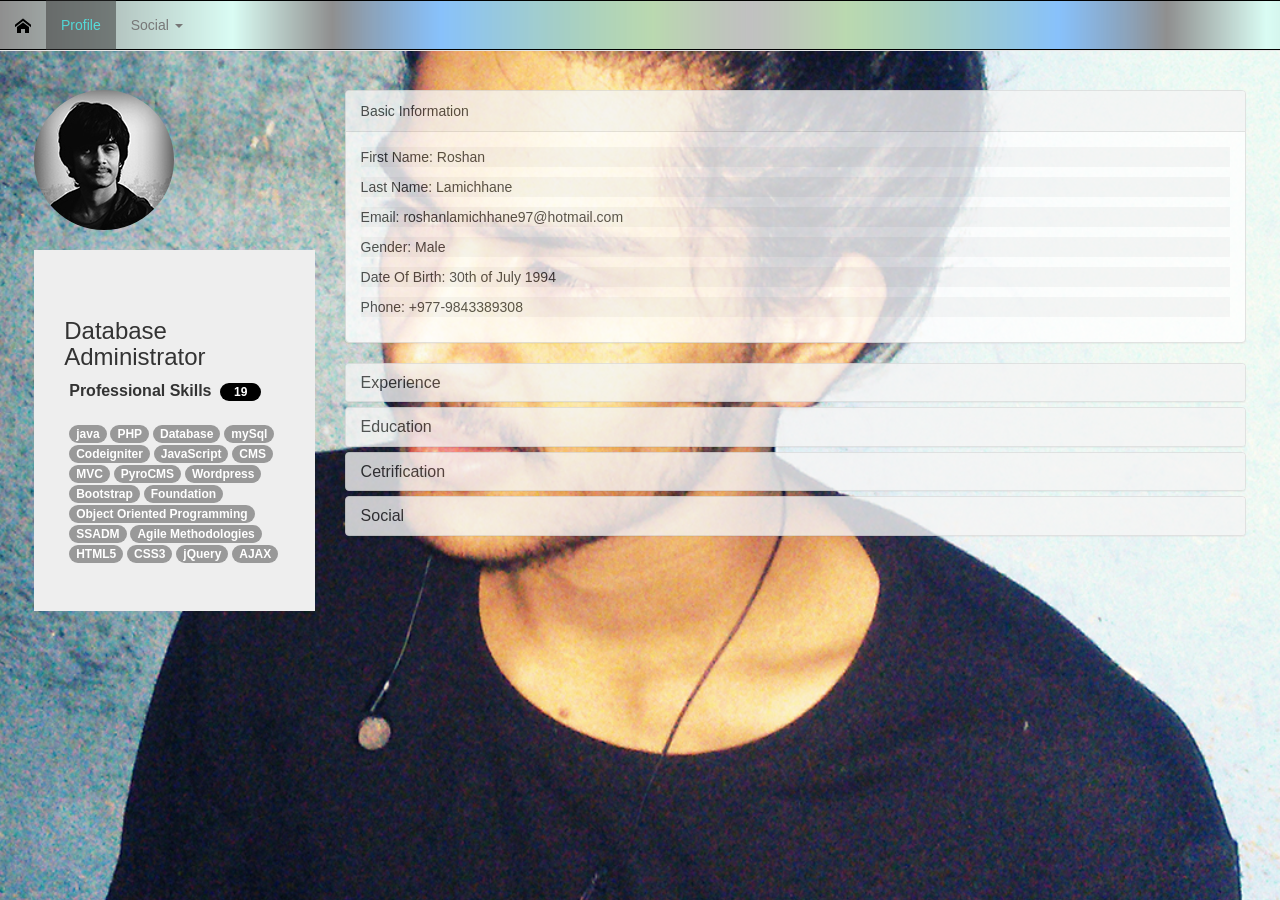
<file: index.html>
<!DOCTYPE html>
  <html>
  <head>
  <title>Roshans profile</title>
  <meta name="description" content="programmer analyst work on web, software, database and analysis sector" /> 
  <meta name="keywords" content="roshan lamchhane its roshans profile" />
  <meta name="viewport" content="width=device-width, initial-scale=1.0">
  <!-- Bootstrap -->
  <link href='http://fonts.googleapis.com/css?family=Lato:300,400' rel='stylesheet' type='text/css'>
  <link href='http://fonts.googleapis.com/css?family=Abel' rel='stylesheet' type='text/css'>

  <link href="css/bootstrap.min.css" rel="stylesheet">
  <link href="css/custom.css" rel="stylesheet" type="text/css" />
  <!-- HTML5 shim and Respond.js IE8 support of HTML5 elements and media queries -->
  <!--[if lt IE 9]>
      <script src="js/html5shiv.js"></script>
      <script src="js/respond.min.js"></script>
  <![endif]-->
  <style type="text/css">
     body{
      background: url(img/bg_con.jpg) no-repeat center center fixed; 
        -webkit-background-size: cover;
        -moz-background-size: cover;
        -o-background-size: cover;
        background-size: cover;  
     }
      span a {
        color:inherit;
        
      }
      a:link{
        text-decoration: none;
      }
      strong .badge{background:black;}
  </style>
  </head>
  <body>
  <nav class="navbar navbar-default navbar-fixed-top" role="navigation">
      <div class="navbar-header">
          <button type="button" class="navbar-toggle" data-toggle="collapse" data-target=".navbar-collapse">
              <span class="sr-only">Toggle navigation</span>
              <span class="icon-bar"></span>
              <span class="icon-bar"></span>
              <span class="icon-bar"></span>
          </button>
          <a class="navbar-brand" href="http://roshan97.github.io/"><img src="img/0001-home.png" alt=""></a>
      </div> 
      <div class="navbar-collapse collapse">
          <ul class="nav navbar-nav">
              <li><a class="active" href="http://roshan97.github.io/">Profile</a></li>
              <li class="dropdown">
                  <a href="#" class="dropdown-toggle" data-toggle="dropdown">Social <b class="caret"></b></a>
                   <ul class="dropdown-menu active">
                      <li><a target="_blank" class="active" href="https://www.facebook.com/roshan97O">Facebook</a></li>
                      <li><a target="_blank" class="active" href="https://www.youtube.com/channel/UCYJ2b5ypoROuU4umIgSS3Fw">Youtube</a></li>
                      <li><a target="_blank" class="active" href="https://plus.google.com/+Roshanlamichhane97/posts">Google+</a></li>
                      <li><a target="_blank" class="active" href="https://www.linkedin.com/in/roshanlamichhane">LinkedIn</a></li>
                      <li><a target="_blank" class="active" href="https://instagram.com/social.roshan/">Instagram</a></li>
                  </ul>
              </li>
          </ul>
      </div>    
  </nav>
  <!-- End Navigation -->

  <div class="row" style="width:97%; margin:7% auto;">
  	<div class="col-md-3">
      	
             
              <input type="image" src="img/roshan.jpg" alt="..." class="img-circle img-responsive" style="display: inline;">
                
                  <div class="jumbotron" style="margin-top:15px;">
                      <h3>Database Administrator </h3>

                      <p style="font-size: 14px; margin:5px 0 0 5px;" ><strong style="font-size: 16px;" >Professional Skills&nbsp; <span class="badge">&nbsp; 19 &nbsp; </span></strong><br/><br>
                      <span class="badge"><a href="https://www.java.com">java</a></span> 
                      <span class="badge"><a href="http://php.net/" target="_blank">PHP</a></span> 
                      <span class="badge"><a href="http://en.wikipedia.org/wiki/Database" target="_blank">Database</a></span> 
                      <span class="badge"><a href="https://www.mysql.com/" target="_blank">mySql</a></span> 
                      <span class="badge"><a href="http://www.codeigniter.com/" target="_blank">Codeigniter</a></span>  
                              <span class="badge"><a href="http://en.wikipedia.org/wiki/JavaScript" target="_blank">JavaScript</a></span> 
                              <span class="badge"><a href="http://en.wikipedia.org/wiki/Content_management_system" target="_blank">CMS</a></span> 
                              <span class="badge"><a href="http://en.wikipedia.org/wiki/Model%E2%80%93view%E2%80%93controller" target="_blank">MVC</a></span> 
                              <span class="badge"><a href="https://www.pyrocms.com/" target="_blank">PyroCMS</a></span> 
                              <span class="badge"><a href="https://wordpress.org/" target="_blank">Wordpress</a></span> 
                              <span class="badge"><a href="http://getbootstrap.com/" target="_blank">Bootstrap</a></span>
                              <span class="badge"><a href="http://foundation.zurb.com/" target="_blank">Foundation</a></span>
                               <span class="badge"><a href="http://en.wikipedia.org/wiki/Object-oriented_programming" target="_blank">Object Oriented Programming</a></span> 
                               <span class="badge"><a href="http://en.wikipedia.org/wiki/Structured_systems_analysis_and_design_method" target="_blank">SSADM</a></span>
                               <span class="badge"><a href="http://agilemethodology.org/" target="_blank">Agile Methodologies</a></span> 
                                  <span class="badge"><a href="http://en.wikipedia.org/wiki/HTML5" target="_blank">HTML5</a></span> 
                                  <span class="badge"><a href="http://www.css3.info/" target="_blank">CSS3</a></span> 
                                  <span class="badge"><a href="https://jquery.com/" target="_blank">jQuery</a></span> 
                                  <span class="badge"><a href="http://en.wikipedia.org/wiki/Ajax_%28programming%29" target="_blank">AJAX</a></span>  
                      </p>
                  
                  </div>
         
        
  	</div>

      <div class="col-md-9" style="opacity: 0.8;">
     				
                      <div class="panel panel-default">
                        <div class="panel-heading">Basic Information</div>
                        <div class="panel-body">
                          	
                              <p class="bg-info" style="background:#F5F5F5;">First Name: Roshan</p>
                              <p class="bg-info" style="background:#F5F5F5;">Last Name: Lamichhane</p>
                              <p class="bg-info" style="background:#F5F5F5;">Email: roshanlamichhane97@hotmail.com</p>
                              <p class="bg-info" style="background:#F5F5F5;">Gender: Male</p>
                              <p class="bg-info" style="background:#F5F5F5;">Date Of Birth: 30th of July 1994</p>
                              <p class="bg-info" style="background:#F5F5F5;">Phone: +977-9843389308</p>
                          
                        </div>
                      </div>
                  	
                  
                  
                  <div class="panel-group" id="accordion" role="tablist" aria-multiselectable="true">
                    <div class="panel panel-default">
                      <div class="panel-heading" role="tab" id="headingOne">
                        <h4 class="panel-title">
                          <a data-toggle="collapse" data-parent="#accordion" href="#collapseOne" aria-expanded="rtue" aria-controls="collapseOne">
                            Experience
                          </a>
                        </h4>
                      </div>
                      <div id="collapseOne" class="panel-collapse collapse" role="tabpanel" aria-labelledby="headingOne">
                        <div class="panel-body">
                           Web Developer at Spiker Solution<br />
                           November 2014 to March 2015 (5 Months)<br>
                           Website <a href="http://spikersolutions.com/" target="_blank">spikersolutions.com</a><br>
                           Worked on <br> 
                              <span class="badge"><a href="http://php.net/" target="_blank">PHP</a></span> 
                              <span class="badge"><a href="http://en.wikipedia.org/wiki/Database" target="_blank">Database</a></span> 
                              <span class="badge"><a href="https://www.mysql.com/" target="_blank">mySql</a></span> 
                              <span class="badge"><a href="http://www.codeigniter.com/" target="_blank">Codeigniter</a></span>  
                              <span class="badge"><a href="http://en.wikipedia.org/wiki/JavaScript" target="_blank">JavaScript</a></span> 
                              <span class="badge"><a href="http://en.wikipedia.org/wiki/Content_management_system" target="_blank">CMS</a></span> 
                              <span class="badge"><a href="http://en.wikipedia.org/wiki/Model%E2%80%93view%E2%80%93controller" target="_blank">MVC</a></span> 
                              <span class="badge"><a href="https://wordpress.org/" target="_blank">Wordpress</a></span> 
                              <span class="badge"><a href="http://getbootstrap.com/" target="_blank">Bootstrap</a></span>
                              <span class="badge"><a href="http://foundation.zurb.com/" target="_blank">Foundation</a></span>
                               <span class="badge"><a href="http://en.wikipedia.org/wiki/Object-oriented_programming" target="_blank">Object Oriented Programming</a></span> 
                                <span class="badge"><a href="http://en.wikipedia.org/wiki/HTML5" target="_blank">HTML5</a></span> 
                                <span class="badge"><a href="http://www.css3.info/" target="_blank">CSS3</a></span> 
                                <span class="badge"><a href="https://jquery.com/" target="_blank">jQuery</a></span> 
                                <span class="badge"><a href="http://en.wikipedia.org/wiki/Ajax_%28programming%29" target="_blank">AJAX</a></span>

                           <hr />
                           PHP Programmer and Web Developer at SkrollX<br />
                           March 2015 to Present <br>
                           Website <a href="http://skrollx.com/" target="_blank">skrollx.com</a> <br>
                           Working on <br>
                              <span class="badge"><a href="http://php.net/" target="_blank">PHP</a></span> 
                              <span class="badge"><a href="http://en.wikipedia.org/wiki/Database" target="_blank">Database</a></span> 
                              <span class="badge"><a href="https://www.mysql.com/" target="_blank">mySql</a></span> 
                              <span class="badge"><a href="http://www.codeigniter.com/" target="_blank">Codeigniter</a></span>  
                              <span class="badge"><a href="http://en.wikipedia.org/wiki/JavaScript" target="_blank">JavaScript</a></span> 
                              <span class="badge"><a href="http://en.wikipedia.org/wiki/Content_management_system" target="_blank">CMS</a></span> 
                              <span class="badge"><a href="http://en.wikipedia.org/wiki/Model%E2%80%93view%E2%80%93controller" target="_blank">MVC</a></span> 
                              <span class="badge"><a href="https://www.pyrocms.com/" target="_blank">PyroCMS</a></span> 
                              <span class="badge"><a href="https://wordpress.org/" target="_blank">Wordpress</a></span> 
                              <span class="badge"><a href="http://getbootstrap.com/" target="_blank">Bootstrap</a></span>
                              <span class="badge"><a href="http://foundation.zurb.com/" target="_blank">Foundation</a></span>
                               <span class="badge"><a href="http://en.wikipedia.org/wiki/Object-oriented_programming" target="_blank">Object Oriented Programming</a></span> 
                              <span class="badge"><a href="http://en.wikipedia.org/wiki/HTML5" target="_blank">HTML5</a></span> 
                              <span class="badge"><a href="http://www.css3.info/" target="_blank">CSS3</a></span> 
                              <span class="badge"><a href="https://jquery.com/" target="_blank">jQuery</a></span> 
                              <span class="badge"><a href="http://en.wikipedia.org/wiki/Ajax_%28programming%29" target="_blank">AJAX</a></span>
                           <br />
                        </div>
                      </div>
                    </div>
                    <div class="panel panel-default">
                      <div class="panel-heading" role="tab" id="headingTwo">
                        <h4 class="panel-title">
                          <a class="collapsed" data-toggle="collapse" data-parent="#accordion" href="#collapseTwo" aria-expanded="false" aria-controls="collapseTwo">
                            Education
                          </a>
                        </h4>
                      </div>
                      <div id="collapseTwo" class="panel-collapse collapse" role="tabpanel" aria-labelledby="headingTwo">
                        <div class="panel-body">
                           <strong>Softwarica Collage of it and e-Commerce</strong><br />
                           2013 to Present<br />
                           Degree: Bsc (Hons) in Business Computing and Information Systems<br />
                           Field of Study: Computer/Information Technology Administration and Management
                           <hr />
                           <strong>Reliance International Academy</strong><br />
                           2011 to 2013<br />
                           Degree: Higher Secondary Education<br />
                           Field of Study: Accounting and Finance
                           <hr />
                           <strong>Shree Janashakti Higher Secondary School</strong><br />
                           2004 to 2010<br />
                           Degree: School Living Certificate<br />
                           Field of Study: School Living
                           <hr />
                           <strong>Gaikhur Primary School</strong><br />
                           2002 to 2004<br />
                           Degree: Primary School<br />
                           Field of Study: Primary Education
                           <br />
                        </div>
                      </div>
                    </div>
                    <div class="panel panel-default">
                      <div class="panel-heading" role="tab" id="headingThree">
                        <h4 class="panel-title">
                          <a class="collapsed" data-toggle="collapse" data-parent="#accordion" href="#collapseThree" aria-expanded="false" aria-controls="collapseThree">
                           Cetrification
                          </a>
                        </h4>
                      </div>
                      <div id="collapseThree" class="panel-collapse collapse" role="tabpanel" aria-labelledby="headingThree">
                        <div class="panel-body">
                            One Day Workshop on Personality Development.
                        </div>
                      </div>
                    </div>
                    <div class="panel panel-default">
                      <div class="panel-heading" role="tab" id="headingFour">
                        <h4 class="panel-title">
                          <a class="collapsed" data-toggle="collapse" data-parent="#accordion" href="#collapseFour" aria-expanded="false" aria-controls="collapseFour">
                           Social
                          </a>
                        </h4>
                      </div>
                      <div id="collapseFour" class="panel-collapse collapse" role="tabpanel" aria-labelledby="headingFour">
                        <div class="panel-body">
  						
  						
  						<div class="twitter">
  							<a class="twitter-timeline" data-dnt="true" href="https://twitter.com/ds_roshan" data-widget-id="615196259234623488">Tweets by @ds_roshan</a> <script>!function(d,s,id){var js,fjs=d.getElementsByTagName(s)[0],p=/^http:/.test(d.location)?'http':'https';if(!d.getElementById(id)){js=d.createElement(s);js.id=id;js.src=p+"://platform.twitter.com/widgets.js";fjs.parentNode.insertBefore(js,fjs);}}(document,"script","twitter-wjs");</script>
  						</div>
              <div class="linkedin">
                <div class="LI-profile-badge"  data-version="v1" data-size="medium" data-locale="en_US" data-type="vertical" data-theme="dark" data-vanity="roshanlamichhane"><a class="LI-simple-link" href='https://np.linkedin.com/in/roshanlamichhane?trk=profile-badge'>Roshan Lamichhane</a></div>
              </div>
                        </div>
                      </div>
                    </div>
                  </div>
                                
                                  
      </div>

  </div>

    

  <!-- jQuery (necessary for Bootstrap's JavaScript plugins) -->
  <script src="js/jQuery.js"></script>
  <!-- Include all compiled plugins (below), or include individual files as needed -->
  <script src="js/bootstrap.min.js"></script>
  <script>
      $(function () {
          $('.myTooltip').tooltip({
              selector: "[data-toggle=tooltip]",
              container: "body"
          })
      })
  </script>
  </body>
  </html>
</file>
<file: css/custom.css>
/*this is custom css */


img{
	width:100%;
}

.message{
	width: 100%;
	height: 300px;

}
 .active{
    background: #333; color: aqua !important; opacity: 0.5;
}

nav{
    background:background url(../img/nav_bac.fw.png) no-repeat;
}
</file>
